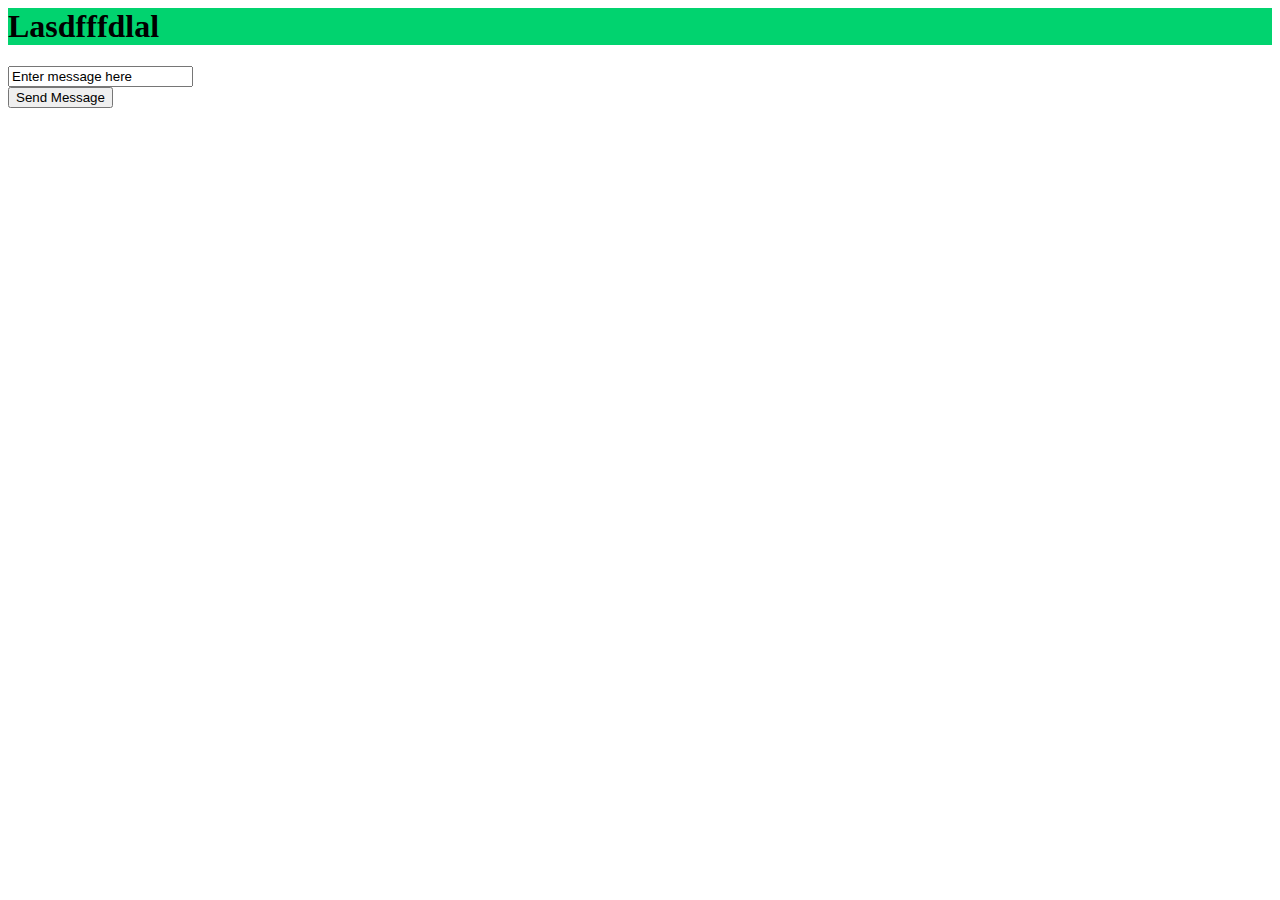
<file: index.html>
<htmL>
<head>
    <script src="jquery-2.1.1.js"></script>
    <script src="default.js"></script>
    <link href="default.css" rel="stylesheet" type="text/css"> 
</head>
<body>
    <h1>Lasdfffdlal</h1>
     <input type="text" id="message" value="Enter message here" /><br />
    <button id="btnSend" type="button">Send Message</button><br />
    <div id="result"></div>
</body>    
</htmL>
</file>
<file: default.css>
h1 {background-color: rgb(1,211,111);}
</file>
